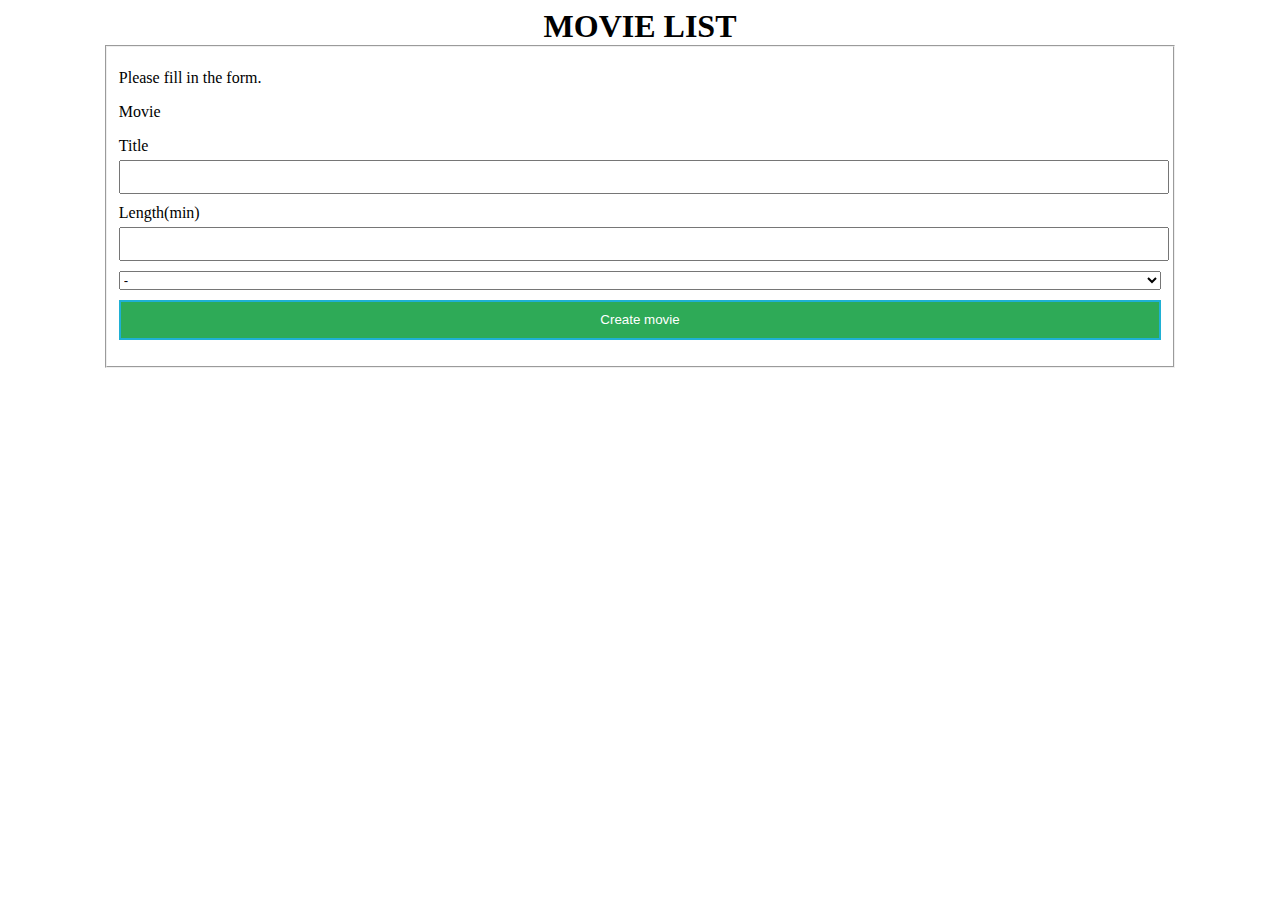
<file: festval-rasha-steva/index.html>
<!DOCTYPE html>
<html lang="en">

<head>
    <meta charset="UTF-8">
    <meta name="viewport" content="width=device-width, initial-scale=1.0">
    <meta http-equiv="X-UA-Compatible" content="ie=edge">
    <link rel="stylesheet" href="css/main.css">
    <title>Festival</title>
</head>

<body>
    <h1>MOVIE LIST</h1>
    <div class="main-div">
        <form>
            <fieldset>
                <p>Please fill in the form.</p>
                <p>Movie</p>
                <label for="title">Title</label>
                <input type="text" id="title">
                <label for="length">Length(min)</label>
                <input type="number" id="length">
                <select class="movie-genre">
                    <option value="-">-</option>
                    <option value="drama">Drama</option>
                    <option value="horror">Horror</option>
                    <option value="action">Action</option>
                </select>
                <div class="error">
                    
                </div>
                <input type="button" value="Create movie" class="zeleno-dugme" onclick="createMovie()">
                <ul class="output">

                </ul>
            </fieldset>
        </form>
    </div>




    <script src="./js/form.js"></script>
    <script src="./js/entities.js"></script>
</body>

</html>
</file>
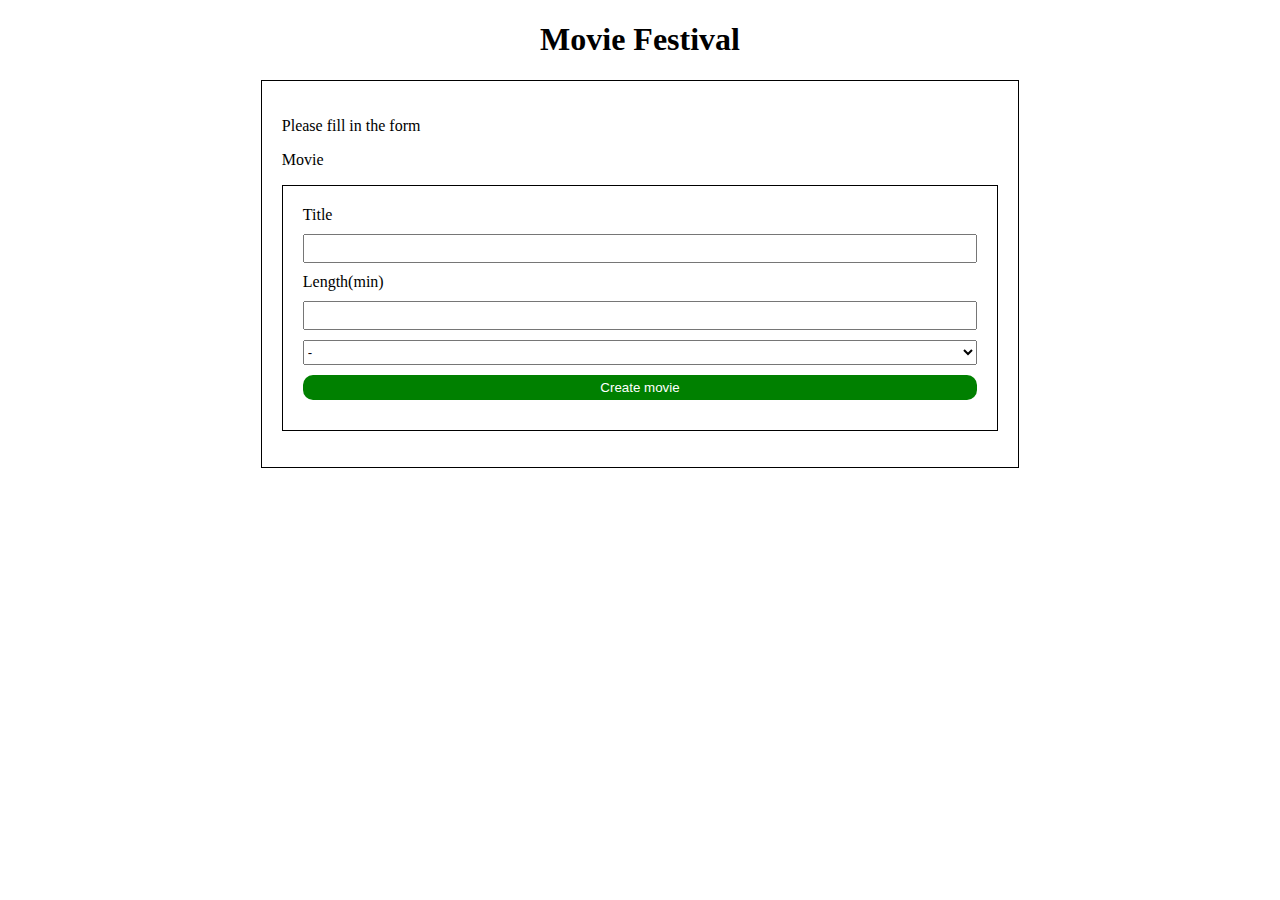
<file: Movie Festival - Module/index.html>
<!DOCTYPE html>
<html lang="en">

<head>
    <meta charset="UTF-8">
    <meta name="viewport" content="width=device-width, initial-scale=1.0">
    <meta http-equiv="X-UA-Compatible" content="ie=edge">
    <link rel="stylesheet" href="./css/style.css">
    <title>Movie List</title>
</head>

<body>
    <h1>Movie Festival</h1>
    <div class="wrapper">
        <p>Please fill in the form</p>
        <p>Movie</p>
        <form>
            <label for="title">Title</label>
            <input type="text" id="title">
            <label for="length">Length(min)</label>
            <input type="text" id="length">
            <select id="genre">
                <option value="">-</option>
                <option value="drama">Drama</option>
                <option value="action">Action</option>
                <option value="horror">Horror</option>
                <option value="adventure">Adventure</option>
                <option value="sci-fi">Sci-fi</option>
            </select>
            <input type="button" value="Create movie" class="button" id="create-movie">
        </form>
        <p id="movie-error"></p>
        <ul id="movie-list"></ul>
    </div>

    <script src="./js/data.js"></script>
    <script src="./js/ui.js"></script>
    <script src="./js/main.js"></script>
</body>

</html>
</file>
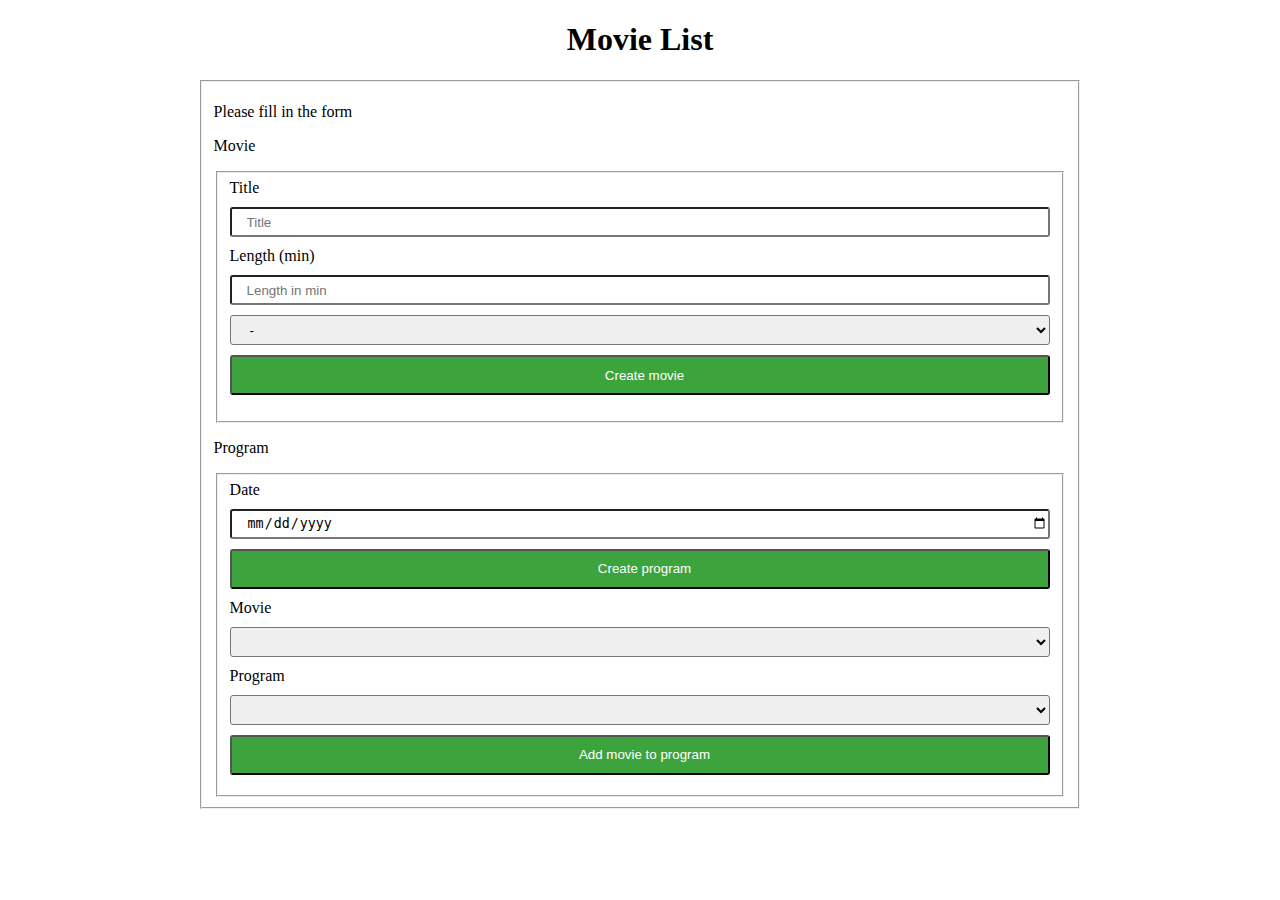
<file: Movie list/index.html>
<!DOCTYPE html>
<html lang="en">

<head>
    <meta charset="UTF-8">
    <meta name="viewport" content="width=device-width, initial-scale=1.0">
    <meta http-equiv="X-UA-Compatible" content="ie=edge">
    <title>Festival</title>
    <link rel="stylesheet" href="./css/main.css">
</head>

<body>
    <div class="container">
        <h1>Movie List</h1>
        <form>
            <fieldset>
                <p>Please fill in the form</p>
                <p>Movie</p>
                <fieldset>
                    <label for="movie-title">Title</label>
                    <input type="text" id="movie-title" placeholder="Title">
                    <label for="movie-length">Length (min)</label>
                    <input type="number" id="movie-length" placeholder="Length in min">
                    <select id="movie-genre">
                        <option value="-">-</option>
                        <option value="action">Action</option>
                        <option value="drama">Drama</option>
                        <option value="horror">Horror</option>
                        <option value="comedy">Comedy</option>
                    </select>
                    <div class="error"></div>
                    <input type="button" value="Create movie" onclick="createMovie()" id="button">
                    <div class="movie-list">
                        <ul class="movie-list"></ul>
                    </div>
                </fieldset>
                <p>Program</p>
                <fieldset>
                    <label for="date">Date</label>
                    <input type="date" id="date">
                    <input type="button" value="Create program" onclick="createProgram()" id="btnProgram">
                    <div class="program-list">

                    </div>
                    <label for="movie-select">Movie</label>
                    <select id="movie-select"></select>
                    <label for="program-select">Program</label>
                    <select id="program-select"></select>
                    <input type="button" value="Add movie to program" onclick="addMovieToProgram()" id="btnAddProgram">
                </fieldset>
            </fieldset>
        </form>
    </div>
    <script src="./js/entities.js"></script>
    <script src="./js/form.js"></script>
</body>

</html>
</file>
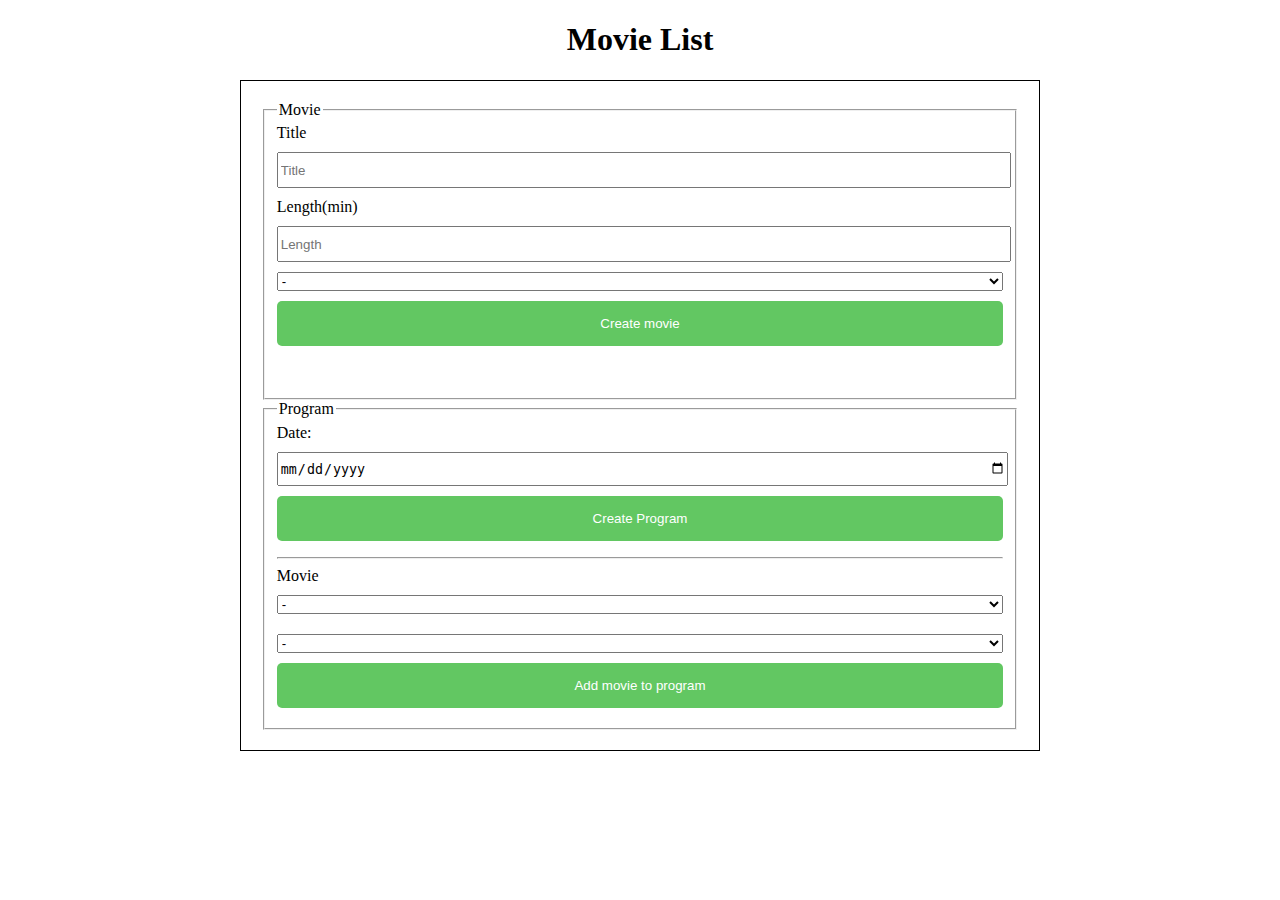
<file: Novi_zivot/festival_UI-Data-Controler/index.html>
<!DOCTYPE html>
<html lang="en">

<head>
    <meta charset="UTF-8">
    <meta name="viewport" content="width=device-width, initial-scale=1.0">
    <meta http-equiv="X-UA-Compatible" content="ie=edge">
    <link rel="stylesheet" href="./style.css">
    <title>Document</title>
</head>

<body>

    <h1>Movie List</h1>
    <form>
        <fieldset class="cf">
            <legend>Movie</legend>
            <label for="title">Title</label>
            <input type="text" id="title" name="title" placeholder="Title">
            <label for="length">Length(min)</label>
            <input type="number" id="length" name="length" placeholder="Length">
            <select name="genre" id="genre">
                <option value="">-</option>
                <option value="action">Action</option>
                <option value="comedy">Comedy</option>
                <option value="drama">Drama</option>
                <option value="horror">Horror</option>
            </select>
            <div class="validation-output first"></div>
            <input type="button" id="button-movie" value="Create movie">
            <ul id="movie-list"></ul>
            <div id="total-length"></div>
         </fieldset>

         <fieldset>
             <legend>Program</legend>
             <label for="date">Date:</label>
             <input type="date" id="date">
             <div class="validation-output second"></div>
             <input type="button" id="button-program" value="Create Program">
             <ul id="program-info"></ul>

             <hr>

             <label for="choose-movie">Movie</label>
             <select id="choose-movie" class="add-movie">
                 <option>-</option>
             </select>

            <label for="choose-program"></label>
             <select id="choose-program" class="add-movie">
                 <option>-</option>
             </select>
             <input type="button" id="add-movie-button" value="Add movie to program" onclick="addMovie()">


         </fieldset>

    </form>


    <script src="./data.js"></script>
    <script src="./ui.js"></script>
    <script src="./controler.js"></script>



</body>

</html>
</file>
<file: festval-rasha-steva/css/main.css>
.main-div {
    width: 85%;
    margin: 0px auto;
}
h1 {
    margin: 0px auto;
    text-align: center;
}
input , select {
    display: block;
    width: 100%;
    margin-bottom: 10px;
    margin-top:5px;
}
input {
    height: 28px;
}
.zeleno-dugme {
    background-color: rgb(46, 170, 87);
    color: white;
    border: 2px solid rgb(31, 176, 212);
    height: 40px;
}
</file>
<file: Movie Festival - Module/css/style.css>
* {
    box-sizing: border-box;
}

h1 {
    text-align: center;
}

.wrapper {
    width: 60%;
    margin: auto;
    border: 1px solid black;
    padding: 20px;
}

label, input, select {
    display: block;
    margin-bottom: 10px;
}

input, select {
    width: 100%;
}

select {
    height: 25px;
}

input {
    padding: 5px;
}

.button {
width: 100%;
border: none;
 border-radius: 10px;
background: green;
color: white;
 adding: 10px;
}

li {
    list-style: none;
    padding: 4px;
}

li:nth-child(2n+1) {
    background-color: rgb(243, 235, 235);
}

ul {
    margin: 0;
    padding: 0;
}

form {
    border: 1px solid black;
    width: 100%;
    padding: 20px;
}
</file>
<file: Movie list/css/main.css>
.container {
    display: block;
    margin: 0 auto;
    width: 70%;
    box-sizing: border-box;
}

h1 {
    text-align: center;
}

input, select {
    box-sizing: border-box;
    display: block;
    width: 100%;
    margin: 10px auto;
    height: 30px;
    border-radius: 3px;
    box-shadow: none;
    padding-left: 15px;
}

input[type="button"] {
    background: rgb(61, 163, 61);
    color: #fff;
    height: 40px;
}
</file>
<file: Novi_zivot/festival_UI-Data-Controler/style.css>
cf::before,
cf::after{
    content: "";
    display: table;
}

cf::after{
    clear: both;
}
h1{
    text-align: center;
}
form{
    width: 60%;
    margin: 0 auto;
    border: 1px solid black;
    padding:20px;
}
form label {
    display: block;
    padding-bottom: 10px;
}
form input{
    display: block;
    width: 100%;
    margin-bottom: 10px;
    height: 30px;
}
form select {
    width: 100%;
    margin-bottom: 10px;
}
#button-movie,
#button-program,
#add-movie-button{
    height: 45px;
    background-color: rgb(98, 199, 98);
    color: white;
    border: none;
    border-radius: 5px;
}
#movie-list {
float: left;
}

#total-length{
    float: right;
}
.validation {
    color:red;
}
</file>
